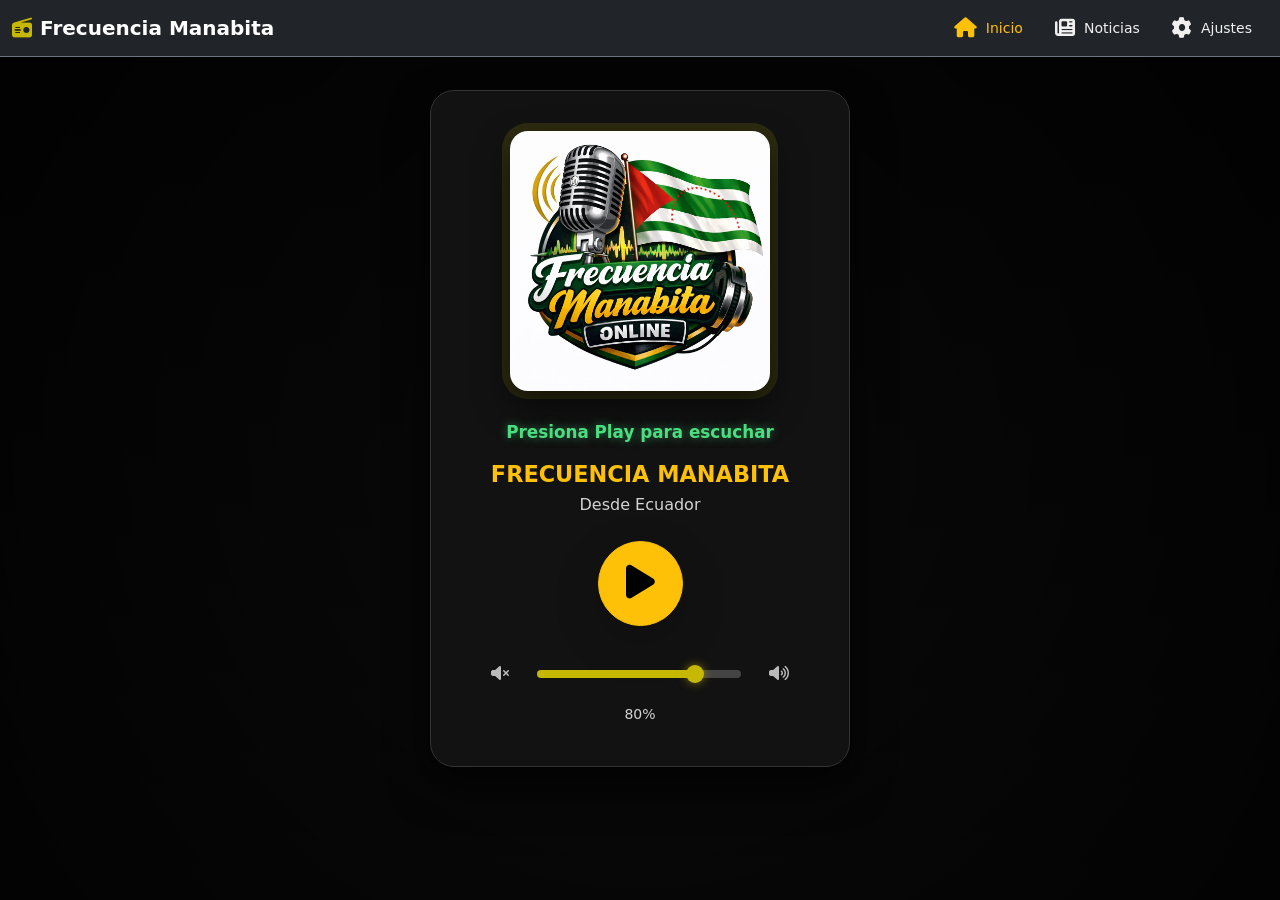
<file: index.html>
<!DOCTYPE html>
<html lang="es">
<head>
    <meta charset="UTF-8">
    <meta name="viewport" content="width=device-width, initial-scale=1.0">
    <title>Frecuencia Manabita - En Vivo</title>
    
    <link href="https://cdn.jsdelivr.net/npm/bootstrap@5.3.3/dist/css/bootstrap.min.css" rel="stylesheet">
    <link href="https://cdnjs.cloudflare.com/ajax/libs/font-awesome/6.6.0/css/all.min.css" rel="stylesheet">
    
    <meta name="theme-color" content="#000000">
    <link rel="manifest" href="manifest.json">
    <link rel="icon" href="icons/icon-192x192.png" type="image/png">
    
    <link rel="stylesheet" href="estilo.css">

    <!-- PWA Meta Tags -->
    <meta name="theme-color" content="#c6b800">
    <meta name="mobile-web-app-capable" content="yes">
    <meta name="apple-mobile-web-app-capable" content="yes">
    <meta name="apple-mobile-web-app-status-bar-style" content="black-translucent">
    <meta name="apple-mobile-web-app-title" content="Radio Station">
    
    <link rel="manifest" href="manifest.json">
    <link rel="apple-touch-icon" href="icons/icon-192.png">
    <link rel="icon" type="image/png" sizes="192x192" href="icons/icon-192.png">
    <link rel="icon" type="image/png" sizes="512x512" href="icons/icon-512.png">
        
</head>
<body>

    <!-- ------------------------------------------------ -->
    <!-- Navbar Superior -->
    <nav class="navbar navbar-expand-lg navbar-dark bg-dark border-bottom border-secondary">
        <div class="container-fluid">

            <a class="navbar-brand d-flex align-items-center" href="#" onclick="mostrarInicio()">
                <i class="fas fa-radio me-2" style="color: var(--primary-color);"></i>
                <strong>Frecuencia Manabita</strong>
            </a>

            <!-- ------------------------------------------------ -->
            <!-- Menú SOLO escritorio -->

            <div class="d-none d-lg-flex align-items-center ms-auto">

                <a href="#"
                id="btnInicioDesktop"
                class="nav-link active text-warning px-3"
                onclick="mostrarInicio()">

                    <i class="fas fa-home fa-lg"></i>
                    <small class="ms-1">Inicio</small>

                </a>

                <a href="#"
                id="btnNoticiasDesktop"
                class="nav-link px-3"
                onclick="mostrarNoticias()">

                    <i class="fas fa-newspaper fa-lg"></i>
                    <small class="ms-1">Noticias</small>

                </a>

                <a href="#"
                id="btnAjustesDesktop"
                class="nav-link px-3"
                onclick="mostrarAjustes()">

                    <i class="fas fa-cog fa-lg"></i>
                    <small class="ms-1">Ajustes</small>

                </a>

            </div>

        </div>
    </nav>


    <div class="background-blur"></div>

    <div class="content">

    <!-- ------------------------------------------------ -->
    <!-- Interfaz del Reproductor -->

        <div class="main-player text-center" id="radio">
            
            <img src="icons/LOGO1.jpeg"
                alt="Frecuencia Manabita" class="album-art mx-auto" id="albumArt">
            
            <!-- Estado Dinámico -->
            <div class="mb-3" id="liveStatus"></div>
            
            <h2 class="station-name text-warning">FRECUENCIA MANABITA</h2>
            <!-- <h4 class="song-title" id="songTitle">Cargando transmisión...</h4> -->
            <p class="transmitting mb-4" id="artistName">Desde Ecuador</p>

            <!-- <p class="status-text mb-3" id="statusText"></p> -->

            <!-- Controles -->
            <div class="d-flex justify-content-center align-items-center gap-4 mb-4">

                <button id="playButton" class="btn btn-warning btn-play shadow-lg" onclick="togglePlay()">
                    <i class="fas fa-play" id="playIcon"></i>
                </button>
                

            </div>

            <!-- Volumen -->
            <div class="px-3">
                <div class="d-flex align-items-center gap-3">
                    
                    <button class="btn btn-volume" onclick="setMute()">
                        <i class="fas fa-volume-mute fa-1x"></i>
                    </button>
                    
                    <!-- <i class="fas fa-volume-down text-muted"></i> -->
            
                    <input type="range"
                        class="volume-slider"
                        id="volumeSlider"
                        min="0"
                        max="1"
                        step="0.01"
                        value="0.8">
            
                    <button class="btn btn-volume" onclick="setMaxVolume()">
                        <i class="fas fa-volume-up fa-1x"></i>
                    </button>
                    <!-- <i class="fas fa-volume-up text-muted"></i> -->
                </div>
            
                <div class="text-center mt-1">
                    <small class="transmitting mb-4" id="volumeValue">80%</small>
                </div>
            </div>

        </div>
    </div>

    <!-- ------------------------------------------------ -->
    <!-- espacio de noticias -->

    <div id="contenido"></div>

    <!-- Bottom Navigation -->
    <nav class="bottom-nav py-3 d-lg-none">
        <div class="container">
            <div class="row text-center">

                <div class="col-4">
                    <a href="#"
                    id="btnInicio"
                    class="nav-link active text-warning"
                    onclick="mostrarInicio()">

                        <i class="fas fa-home fa-lg"></i>
                        <small>Inicio</small>

                    </a>
                </div>

                <div class="col-4">
                    <a href="#"
                    id="btnNoticias"
                    class="nav-link"
                    onclick="mostrarNoticias()">

                        <i class="fas fa-newspaper fa-lg"></i>
                        <small>Noticias</small>

                    </a>
                </div>

                <div class="col-4">
                    <a href="#"
                    id="btnAjustes"
                    class="nav-link"
                    onclick="mostrarAjustes()">

                        <i class="fas fa-cog fa-lg"></i>
                        <small>Ajustes</small>

                    </a>
                </div>

            </div>
        </div>
    </nav>

    <script src="script.js"></script>
    <script src="https://cdn.jsdelivr.net/npm/bootstrap@5.3.3/dist/js/bootstrap.bundle.min.js"></script>

    <script>
      // Registrar Service Worker
      if ("serviceWorker" in navigator) {
        window.addEventListener("load", () => {
          navigator.serviceWorker
            .register("./sw.js")
            .then((reg) => console.log("Service Worker registrado:", reg.scope))
            .catch((err) => console.log("Error registrando SW:", err));
        });
      }
    </script>
    
</body>
</html>
</file>
<file: estilo.css>
:root {
    --primary-color: #c6b800;
}

body {
    background: linear-gradient(180deg, #0f0f0f, #1a1a1a);
    color: #f0f0f0;
    font-family: 'Segoe UI', system-ui, sans-serif;
    min-height: 100vh;
}

/* --------------------------------------------------- */
/* --------------------------------------------------- */
/* Navbar superior siempre permanezca visible */

@media (min-width: 992px) {

    .navbar {
        position: fixed;
        top: 0;
        left: 0;
        right: 0;
        z-index: 1050;
    }

    body {
        padding-top: 70px;
    }

}

/* --------------------------------------------------- */
/* Player estilo */

.main-player {
    background: rgba(20, 20, 20, 0.95);
    border-radius: 24px;
    padding: 2.5rem 2rem;
    max-width: 420px;
    margin: 20px auto;
    box-shadow: 0 20px 40px rgba(0, 0, 0, 0.7);
    border: 1px solid #333;
}

/* --------------------------------------------------- */
/* Imagen de radio */

.album-art {
    width: 260px;
    height: 260px;
    border-radius: 18px;
    object-fit: cover;
    box-shadow: 0 15px 35px rgba(0, 0, 0, 0.6),
                0 0 0 8px rgba(198, 184, 0, 0.15);
    margin-bottom: 1.8rem;
}

.station-name {
    font-size: 1.4rem;
    font-weight: 700;
    margin-bottom: 0.3rem;
}

.song-title {
    font-size: 1.35rem;
    font-weight: 600;
    line-height: 1.3;
    min-height: 52px;
}

/* --------------------------------------------------- */
/* Animación para "Presiona Play" */

.press-to-play {
    display: inline-flex;
    align-items: center;
    gap: 8px;
    color: #4ade80;
    font-weight: 600;
    font-size: 1.05rem;
    animation: pulse 2s infinite;
    text-shadow: 0 0 10px rgba(74, 222, 128, 0.5);
}

.btn-play {
    width: 85px;
    height: 85px;
    font-size: 2.4rem;
    border-radius: 50%;
    box-shadow: 0 8px 20px rgba(198, 184, 0, 0.4);
}

@keyframes pulse {
    0%, 100% { opacity: 1; }
    50% { opacity: 0.75; }
}


/* --------------------------------------------------- */
/* Efecto EN VIVO */
.status-live {
    display: inline-flex;
    align-items: center;
    gap: 8px;
    color: #ff4d4d;
    font-weight: 700;
    font-size: 1.1rem;
    animation: pulse 2s infinite;
    text-shadow: 0 0 10px rgba(255, 77, 77, 0.6);
}

/* --------------------------------------------------- */
/* Boton de volumen */

.btn-volume {
    width: 48px;
    height: 48px;
    background: transparent;
    border: none;
    color: #bbb;
    transition: all 0.2s;
}

.btn-volume:hover {
    color: #fff;
    transform: scale(1.1);
}

.volume-slider {
    -webkit-appearance: none;
    appearance: none;
    width: 100%;
    height: 8px;
    border-radius: 10px;
    outline: none;
    background: linear-gradient(
        to right,
        var(--primary-color) 0%,
        var(--primary-color) 80%,
        #444 80%,
        #444 100%
    );
    transition: all 0.3s ease;
}

.volume-slider::-webkit-slider-thumb {
    -webkit-appearance: none;
    appearance: none;
    width: 18px;
    height: 18px;
    border-radius: 50%;
    background: var(--primary-color);
    cursor: pointer;
    box-shadow: 0 0 10px rgba(198,184,0,.6);
}

.volume-slider::-moz-range-thumb {
    width: 18px;
    height: 18px;
    border: none;
    border-radius: 50%;
    background: var(--primary-color);
    cursor: pointer;
}

.volume-slider.animate {
    transform: scale(1.03);
}

/* --------------------------------------------------- */

.status-text {
    min-height: 28px;
    font-size: 0.95rem;
}

.transmitting {
    color: #d4d4d4;
}

/* --------------------------------------------------- */
/* Botones de la barra de menu */

.bottom-nav {
    position: fixed;
    bottom: 0;
    left: 0;
    right: 0;
    background-color: #111;
    border-top: 1px solid #333;
    z-index: 1000;
}

.bottom-nav .nav-link {
    color: #999;
    transition: all .3s ease;
}

.bottom-nav .nav-link.active {
    color: #c6b800 !important;
    transform: translateY(-3px);
}

.bottom-nav .nav-link i {
    margin-bottom: 4px;
}

/* --------------------------------------------------- */
/* Fondo desenfocado */

.background-blur{
    position: fixed;

    top: 0;
    left: 0;

    width: 100%;
    height: 100%;

    background-image:
        url("https://img.magnific.com/vector-premium/emblema-vector-estacion-radio-icono-radio-linea_8071-14188.jpg");

    background-size: cover;
    background-position: center;

    filter: blur(10px);

    transform: scale(1.2);

    z-index: -3;
}

/* --------------------------------------------------- */
/* Oscurece toda la pantalla */

.background-blur::after{
    content: "";

    position: absolute;

    inset: 0;

    background:
        rgba(0,0,0,.65);

    z-index: -2;
} 

/* --------------------------------------------------- */
/* Bordes negros como PlayRadio */

body::before{
    content: "";

    position: fixed;

    inset: 0;

    pointer-events: none;

    background:
        radial-gradient(
            circle,
            transparent 30%,
            rgba(0,0,0,.65) 100%
        );

    z-index: -1;
}
</file>
